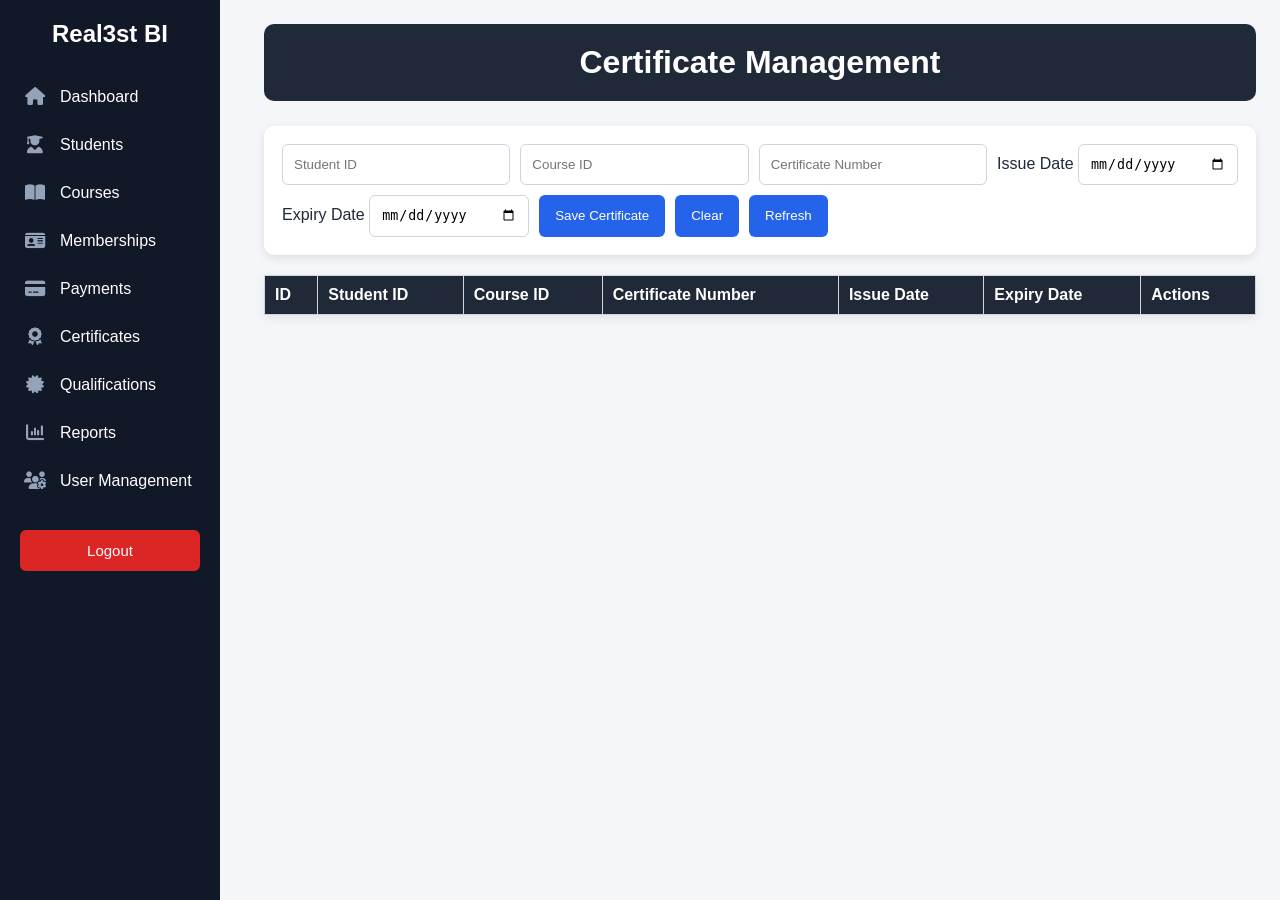
<file: dashboard/certificate.html>
<!DOCTYPE html>
<html lang="en">

<head>
    <meta charset="UTF-8">
    <meta name="viewport" content="width=device-width, initial-scale=1.0">

    <title>Certificate Management</title>

    <link rel="stylesheet" href="style.css">
    <link rel="stylesheet" href="https://cdnjs.cloudflare.com/ajax/libs/font-awesome/6.7.2/css/all.min.css">
</head>

<body>

    <div class="sidebar">

        <h2>Real3st BI</h2>

        <a href="/dashboard.html"><i class="fa-solid fa-house"></i><span>Dashboard</span></a>
        <a href="/student.html"><i class="fa-solid fa-user-graduate"></i><span>Students</span></a>
        <a href="/courses.html"><i class="fa-solid fa-book-open"></i><span>Courses</span></a>
        <a href="/membership.html"><i class="fa-solid fa-id-card"></i><span>Memberships</span></a>
        <a href="/payments.html"><i class="fa-solid fa-credit-card"></i><span>Payments</span></a>
        <a href="/certificate.html"><i class="fa-solid fa-award"></i><span>Certificates</span></a>
        <a href="/qualification.html"><i class="fa-solid fa-certificate"></i><span>Qualifications</span></a>
        <a href="/reports.html"><i class="fa-solid fa-chart-column"></i><span>Reports</span></a>
        <a href="/user.html"><i class="fa-solid fa-users-gear"></i><span>User Management</span></a>

        <button onclick="logout()">Logout</button>

    </div>

    <div class="main-content">

        <div class="header">
            <h1>Certificate Management</h1>
        </div>

        <div class="form-container">

            <input type="hidden" id="certificateId">

            <input type="number" id="studentId" placeholder="Student ID">

            <input type="number" id="courseId" placeholder="Course ID">

            <input type="text" id="certificateNumber" placeholder="Certificate Number">

            <label>
                Issue Date
                <input type="date" id="issueDate">
            </label>

            <label>
                Expiry Date
                <input type="date" id="expiryDate">
            </label>

            <button type="button" onclick="saveCertificate()">
                Save Certificate
            </button>

            <button type="button" onclick="clearCertificateForm()">
                Clear
            </button>

            <button type="button" onclick="loadCertificates()">
                Refresh
            </button>

        </div>

        <table>

            <thead>
                <tr>
                    <th>ID</th>
                    <th>Student ID</th>
                    <th>Course ID</th>
                    <th>Certificate Number</th>
                    <th>Issue Date</th>
                    <th>Expiry Date</th>
                    <th>Actions</th>
                </tr>
            </thead>

            <tbody id="certificatesBody"></tbody>

        </table>

    </div>

    <script src="certificate.js"></script>

</body>

</html>
</file>
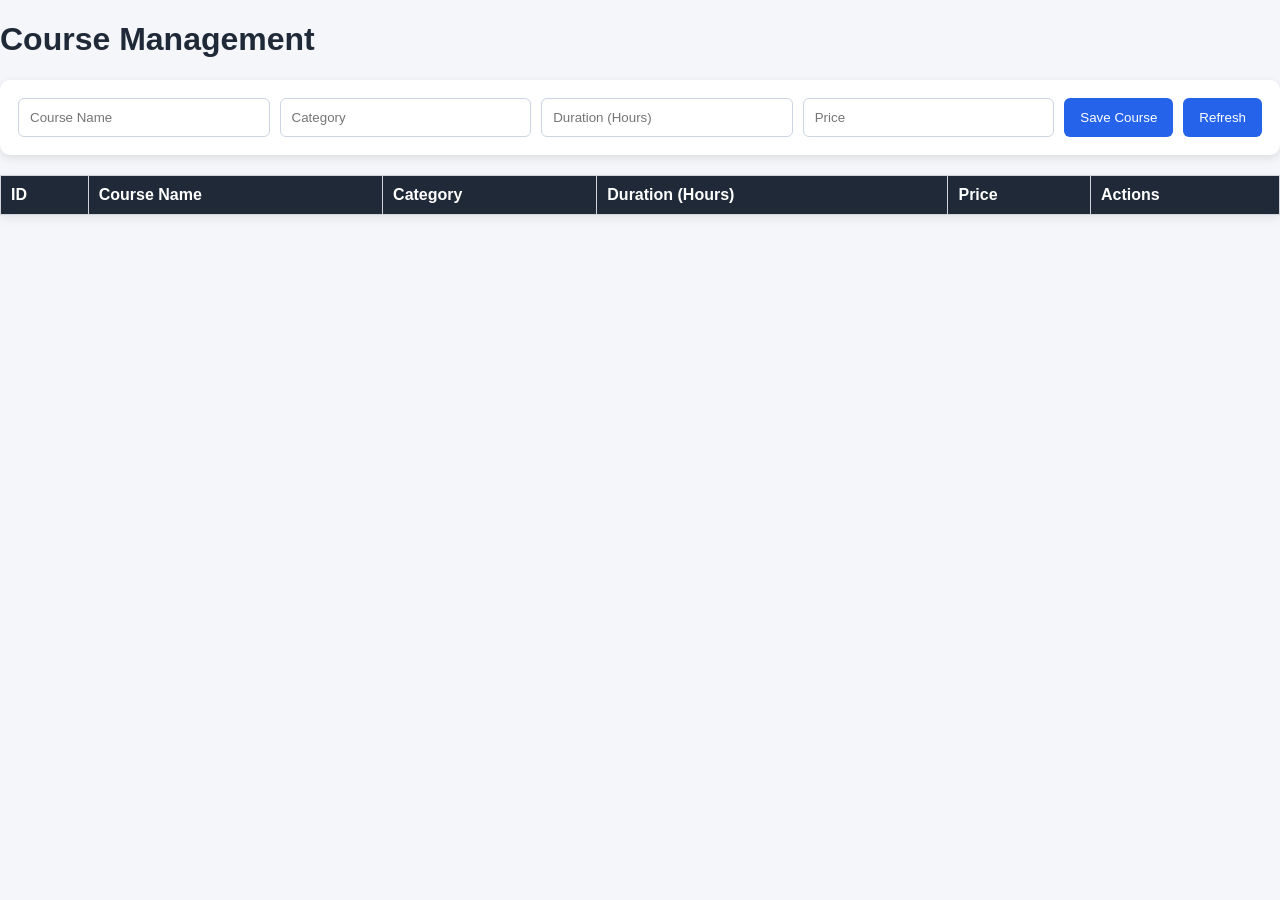
<file: dashboard/courses.html>
<!DOCTYPE html>
<html lang="en">

<head>
    <meta charset="UTF-8">
    <meta name="viewport" content="width=device-width, initial-scale=1.0">
    <title>Courses</title>
    <link rel="stylesheet" href="style.css">
    <link rel="stylesheet"
          href="https://cdnjs.cloudflare.com/ajax/libs/font-awesome/6.7.2/css/all.min.css">
</head>

<body>

    <h1>Course Management</h1>

    <div class="form-container">

        <input type="hidden" id="courseId">

        <input type="text" id="courseName" placeholder="Course Name">

        <input type="text" id="category" placeholder="Category">

        <input type="number" id="duration" placeholder="Duration (Hours)">

        <input type="number" id="price" placeholder="Price">

        <button onclick="saveCourse()">Save Course</button>

        <button onclick="loadCourses()">Refresh</button>

    </div>

    <table>

        <thead>
            <tr>
                <th>ID</th>
                <th>Course Name</th>
                <th>Category</th>
                <th>Duration (Hours)</th>
                <th>Price</th>
                <th>Actions</th>
            </tr>
        </thead>

        <tbody id="coursesBody">

        </tbody>

    </table>

    <script src="courses.js"></script>

</body>

</html>
</file>
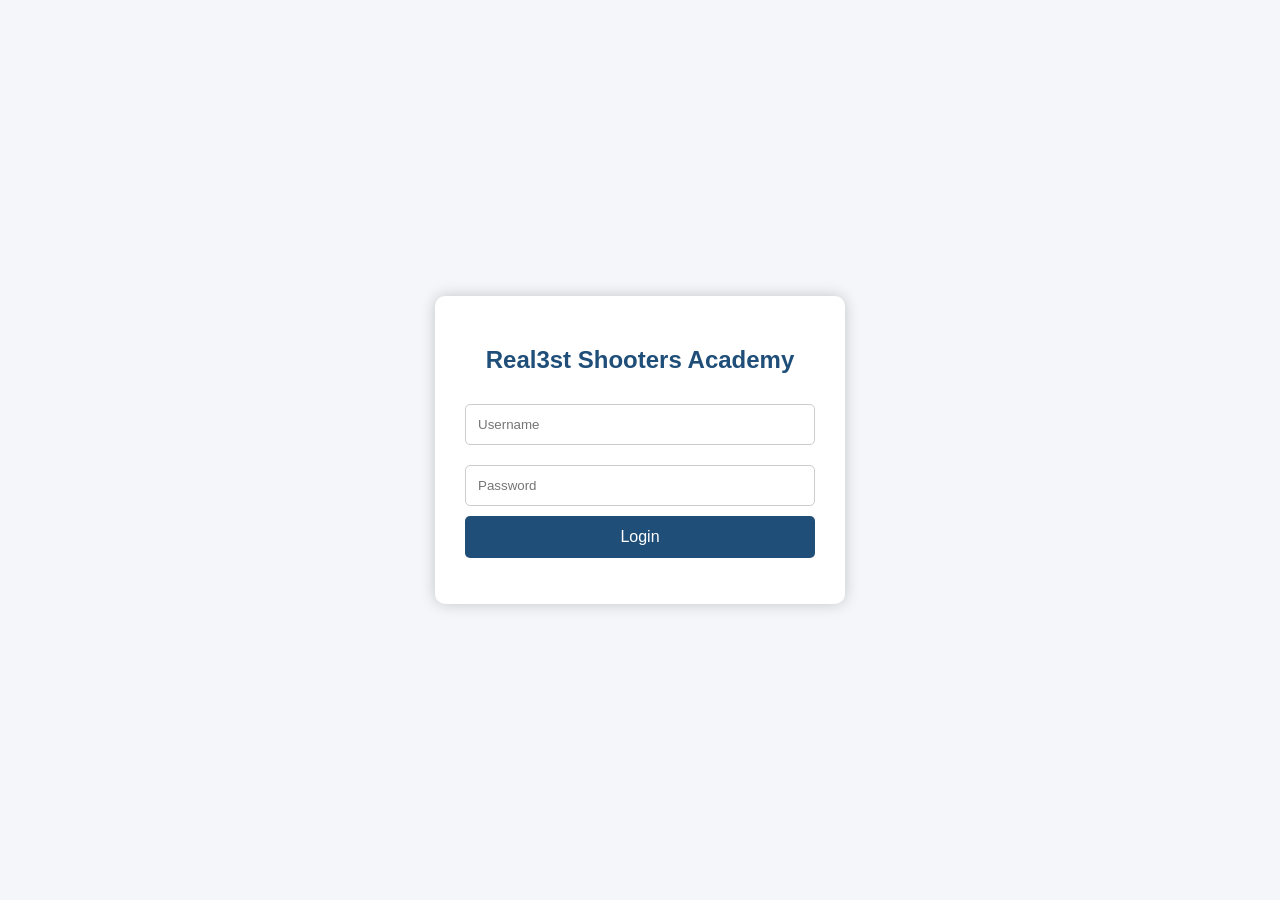
<file: dashboard/login.html>
<!DOCTYPE html>
<html lang="en">

<head>
    <meta charset="UTF-8">
    <meta name="viewport" content="width=device-width, initial-scale=1.0">
    <title>Real3st Shooters Academy Login</title>
    <link rel="stylesheet"
          href="https://cdnjs.cloudflare.com/ajax/libs/font-awesome/6.7.2/css/all.min.css">

    <style>
        body {
            margin: 0;
            padding: 0;
            font-family: Arial, sans-serif;
            background: #f4f6f9;
            display: flex;
            justify-content: center;
            align-items: center;
            height: 100vh;
        }

        .login-box {
            width: 350px;
            background: white;
            padding: 30px;
            border-radius: 10px;
            box-shadow: 0 0 15px rgba(0, 0, 0, 0.2);
            text-align: center;
        }

        h2 {
            color: #1f4e79;
        }

        input {
            width: 100%;
            padding: 12px;
            margin: 10px 0;
            border: 1px solid #ccc;
            border-radius: 5px;
            box-sizing: border-box;
        }

        button {
            width: 100%;
            padding: 12px;
            background: #1f4e79;
            color: white;
            border: none;
            border-radius: 5px;
            cursor: pointer;
            font-size: 16px;
        }

        button:hover {
            background: #163b5c;
        }

        #message {
            margin-top: 15px;
            color: red;
        }
    </style>
</head>

<body>

    <div class="login-box">

        <h2>Real3st Shooters Academy</h2>

        <input type="text" id="username" placeholder="Username">

        <input type="password" id="password" placeholder="Password">

        <button onclick="login()">Login</button>

        <p id="message"></p>

    </div>

    <script src="login.js"></script>

</body>

</html>
</file>
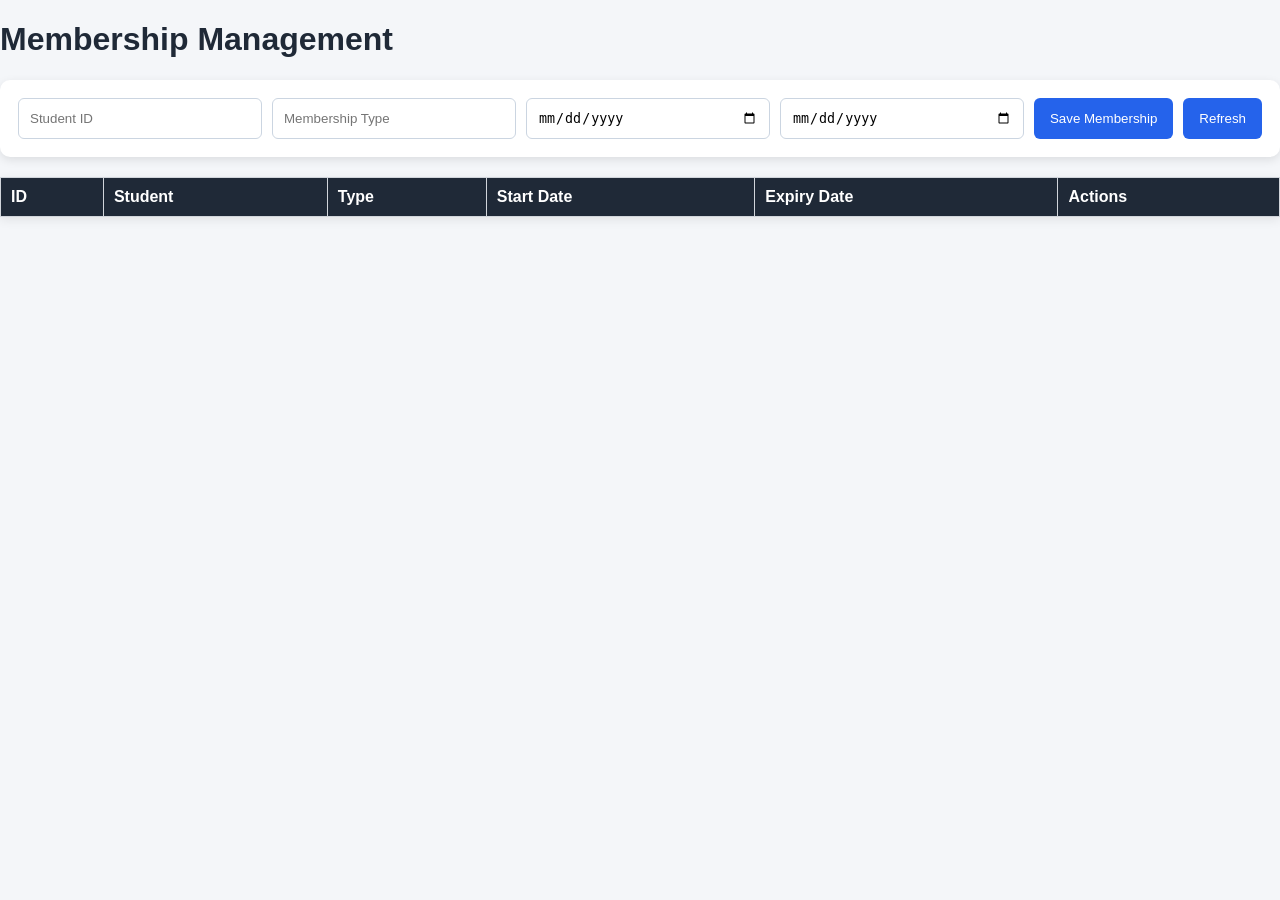
<file: dashboard/membership.html>
<!DOCTYPE html>
<html lang="en">

<head>
    <meta charset="UTF-8">
    <meta name="viewport" content="width=device-width, initial-scale=1.0">
    <title>Membership Management</title>
    <link rel="stylesheet" href="style.css">
    <link rel="stylesheet"
          href="https://cdnjs.cloudflare.com/ajax/libs/font-awesome/6.7.2/css/all.min.css">
</head>

<body>

    <h1>Membership Management</h1>

    <div class="form-container">
        <input type="hidden" id="membershipId">

        <input type="number" id="studentId" placeholder="Student ID">

        <input type="text" id="membershipType" placeholder="Membership Type">

        <input type="date" id="startDate">

        <input type="date" id="expiryDate">

        <button onclick="saveMembership()">Save Membership</button>

        <button onclick="loadMemberships()">Refresh</button>
    </div>

    <table border="1">
        <thead>
            <tr>
                <th>ID</th>
                <th>Student</th>
                <th>Type</th>
                <th>Start Date</th>
                <th>Expiry Date</th>
                <th>Actions</th>
            </tr>
        </thead>

        <tbody id="membershipsBody"></tbody>
    </table>

    <script src="membership.js"></script>

</body>

</html>
</file>
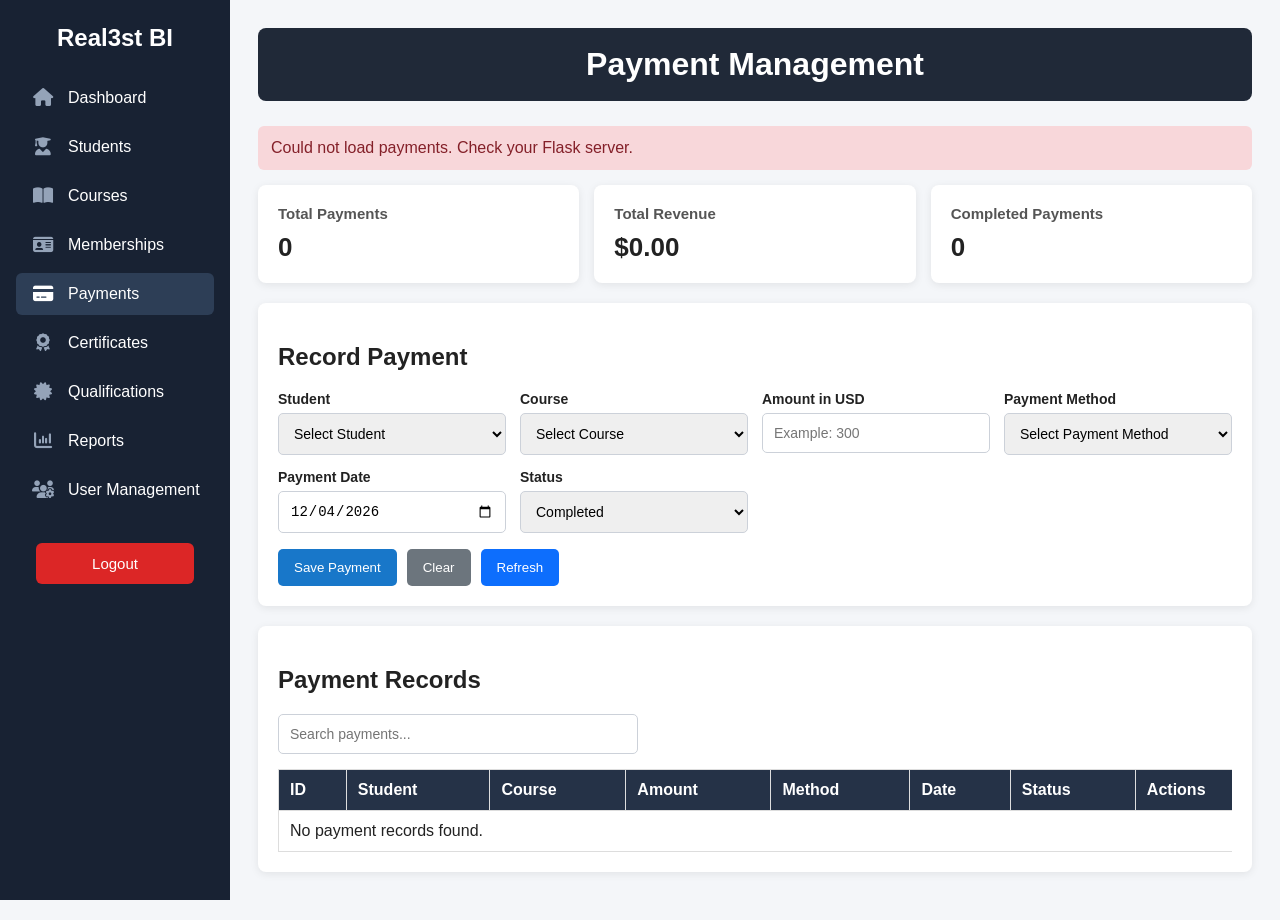
<file: dashboard/payments.html>
<!DOCTYPE html>
<html lang="en">

<head>
    <meta charset="UTF-8">

    <meta name="viewport" content="width=device-width, initial-scale=1.0">

    <title>Payment Management</title>

    <link rel="stylesheet" href="style.css">
    <link rel="stylesheet" href="https://cdnjs.cloudflare.com/ajax/libs/font-awesome/6.7.2/css/all.min.css">

    <style>
        * {
            box-sizing: border-box;
        }

        body {
            margin: 0;
            font-family: Arial, sans-serif;
            background: #f4f6f9;
            color: #222;
        }

        .layout {
            display: flex;
            min-height: 100vh;
        }

        .sidebar {
            position: fixed;
            top: 0;
            bottom: 0;
            left: 0;
            width: 230px;
            padding: 24px 16px;
            overflow-y: auto;
            background: #182233;
            color: white;
        }

        .sidebar h2 {
            margin: 0 0 25px;
            text-align: center;
        }

        .sidebar a {
            display: flex;
            align-items: center;
            gap: 14px;
            margin-bottom: 7px;
            padding: 12px;
            border-radius: 6px;
            color: white;
            text-decoration: none;
        }

        .sidebar a i {
            width: 22px;
            color: #94a3b8;
            font-size: 18px;
            text-align: center;
        }

        .sidebar a:hover i,
        .sidebar a.active i {
            color: #ffffff;
        }

        .sidebar a:hover,
        .sidebar a.active {
            background: #2d3e56;
        }

        .logout-btn {
            width: 100%;
            margin-top: 18px;
            padding: 12px;
            border: none;
            border-radius: 6px;
            background: #dc4c5b;
            color: white;
            cursor: pointer;
        }

        .main-content {
            width: calc(100% - 230px);
            margin-left: 230px;
            padding: 28px;
        }

        .page-title {
            margin: 0 0 20px;
            padding: 18px;
            border-radius: 8px;
            background: #202938;
            color: white;
            text-align: center;
        }

        .status-message {
            display: none;
            margin-bottom: 15px;
            padding: 13px;
            border-radius: 6px;
        }

        .status-success {
            display: block;
            background: #d1e7dd;
            color: #0f5132;
        }

        .status-error {
            display: block;
            background: #f8d7da;
            color: #842029;
        }

        .summary-grid {
            display: grid;
            grid-template-columns:
                repeat(auto-fit, minmax(190px, 1fr));
            gap: 15px;
            margin-bottom: 20px;
        }

        .summary-card {
            padding: 20px;
            border-radius: 8px;
            background: white;
            box-shadow: 0 2px 8px rgba(0, 0, 0, 0.08);
        }

        .summary-card h3 {
            margin: 0 0 10px;
            color: #555;
            font-size: 15px;
        }

        .summary-card p {
            margin: 0;
            font-size: 26px;
            font-weight: bold;
        }

        .form-card,
        .table-card {
            margin-bottom: 20px;
            padding: 20px;
            border-radius: 8px;
            background: white;
            box-shadow: 0 2px 8px rgba(0, 0, 0, 0.08);
        }

        .form-grid {
            display: grid;
            grid-template-columns:
                repeat(auto-fit, minmax(220px, 1fr));
            gap: 14px;
        }

        label {
            display: block;
            margin-bottom: 6px;
            font-size: 14px;
            font-weight: bold;
        }

        input,
        select {
            width: 100%;
            padding: 11px;
            border: 1px solid #ccd1d9;
            border-radius: 5px;
            font-size: 14px;
        }

        .button-row {
            display: flex;
            flex-wrap: wrap;
            gap: 10px;
            margin-top: 16px;
        }

        button {
            padding: 11px 16px;
            border: none;
            border-radius: 5px;
            color: white;
            cursor: pointer;
        }

        .save-btn {
            background: #1877c9;
        }

        .clear-btn {
            background: #6c757d;
        }

        .refresh-btn {
            background: #0d6efd;
        }

        .search-input {
            max-width: 360px;
            margin-bottom: 15px;
        }

        .table-wrapper {
            overflow-x: auto;
        }

        table {
            width: 100%;
            min-width: 1000px;
            border-collapse: collapse;
        }

        th,
        td {
            padding: 11px;
            border: 1px solid #ddd;
            text-align: left;
        }

        th {
            background: #253247;
            color: white;
        }

        tbody tr:nth-child(even) {
            background: #f6f7f9;
        }

        .edit-btn {
            padding: 7px 10px;
            background: #168bc2;
        }

        .delete-btn {
            padding: 7px 10px;
            background: #dc3545;
        }

        .action-buttons {
            display: flex;
            gap: 6px;
        }

        @media (max-width: 800px) {
            .layout {
                display: block;
            }

            .sidebar {
                position: static;
                width: 100%;
            }

            .main-content {
                width: 100%;
                margin-left: 0;
                padding: 15px;
            }
        }
    </style>
</head>

<body>

    <div class="layout">

        <aside class="sidebar">

            <h2>Real3st BI</h2>

            <a href="/dashboard.html"><i class="fa-solid fa-house"></i><span>Dashboard</span></a>
            <a href="/student.html"><i class="fa-solid fa-user-graduate"></i><span>Students</span></a>
            <a href="/courses.html"><i class="fa-solid fa-book-open"></i><span>Courses</span></a>
            <a href="/membership.html"><i class="fa-solid fa-id-card"></i><span>Memberships</span></a>
            <a href="/payments.html" class="active"><i class="fa-solid fa-credit-card"></i><span>Payments</span></a>
            <a href="/certificate.html"><i class="fa-solid fa-award"></i><span>Certificates</span></a>
            <a href="/qualification.html"><i class="fa-solid fa-certificate"></i><span>Qualifications</span></a>
            <a href="/reports.html"><i class="fa-solid fa-chart-column"></i><span>Reports</span></a>
            <a href="/user.html"><i class="fa-solid fa-users-gear"></i><span>User Management</span></a>

            <button class="logout-btn" onclick="logout()">
                Logout
            </button>

        </aside>

        <main class="main-content">

            <h1 class="page-title">Payment Management</h1>

            <div id="statusMessage" class="status-message"></div>

            <section class="summary-grid">

                <div class="summary-card">
                    <h3>Total Payments</h3>
                    <p id="paymentCount">0</p>
                </div>

                <div class="summary-card">
                    <h3>Total Revenue</h3>
                    <p id="totalRevenue">$0.00</p>
                </div>

                <div class="summary-card">
                    <h3>Completed Payments</h3>
                    <p id="completedPayments">0</p>
                </div>

            </section>

            <section class="form-card">

                <h2>Record Payment</h2>

                <input type="hidden" id="paymentId">

                <div class="form-grid">

                    <div>
                        <label for="studentId">Student</label>

                        <select id="studentId" required>
                            <option value="">Select Student</option>
                        </select>
                    </div>

                    <div>
                        <label for="courseId">Course</label>

                        <select id="courseId">
                            <option value="">Select Course</option>
                        </select>
                    </div>

                    <div>
                        <label for="amount">Amount in USD</label>

                        <input type="number" id="amount" min="0" step="0.01" placeholder="Example: 300" required>
                    </div>

                    <div>
                        <label for="paymentMethod">
                            Payment Method
                        </label>

                        <select id="paymentMethod" required>
                            <option value="">
                                Select Payment Method
                            </option>

                            <option value="Cash">Cash</option>
                            <option value="Card">Card</option>
                            <option value="M-PESA">M-PESA</option>
                            <option value="Bank Transfer">
                                Bank Transfer
                            </option>
                            <option value="PayPal">PayPal</option>
                        </select>
                    </div>

                    <div>
                        <label for="paymentDate">
                            Payment Date
                        </label>

                        <input type="date" id="paymentDate" required>
                    </div>

                    <div>
                        <label for="paymentStatus">Status</label>

                        <select id="paymentStatus" required>
                            <option value="Completed">
                                Completed
                            </option>

                            <option value="Pending">
                                Pending
                            </option>

                            <option value="Cancelled">
                                Cancelled
                            </option>

                            <option value="Refunded">
                                Refunded
                            </option>
                        </select>
                    </div>

                </div>

                <div class="button-row">

                    <button class="save-btn" onclick="savePayment()">
                        Save Payment
                    </button>

                    <button class="clear-btn" onclick="clearPaymentForm()">
                        Clear
                    </button>

                    <button class="refresh-btn" onclick="loadPayments()">
                        Refresh
                    </button>

                </div>

            </section>

            <section class="table-card">

                <h2>Payment Records</h2>

                <input type="text" id="paymentSearch" class="search-input" placeholder="Search payments..."
                    oninput="filterPayments()">

                <div class="table-wrapper">

                    <table>

                        <thead>
                            <tr>
                                <th>ID</th>
                                <th>Student</th>
                                <th>Course</th>
                                <th>Amount</th>
                                <th>Method</th>
                                <th>Date</th>
                                <th>Status</th>
                                <th>Actions</th>
                            </tr>
                        </thead>

                        <tbody id="paymentsTableBody">

                            <tr>
                                <td colspan="8">
                                    No payment records found.
                                </td>
                            </tr>

                        </tbody>

                    </table>

                </div>

            </section>

        </main>

    </div>

    <script src="payments.js"></script>

</body>

</html>
</file>
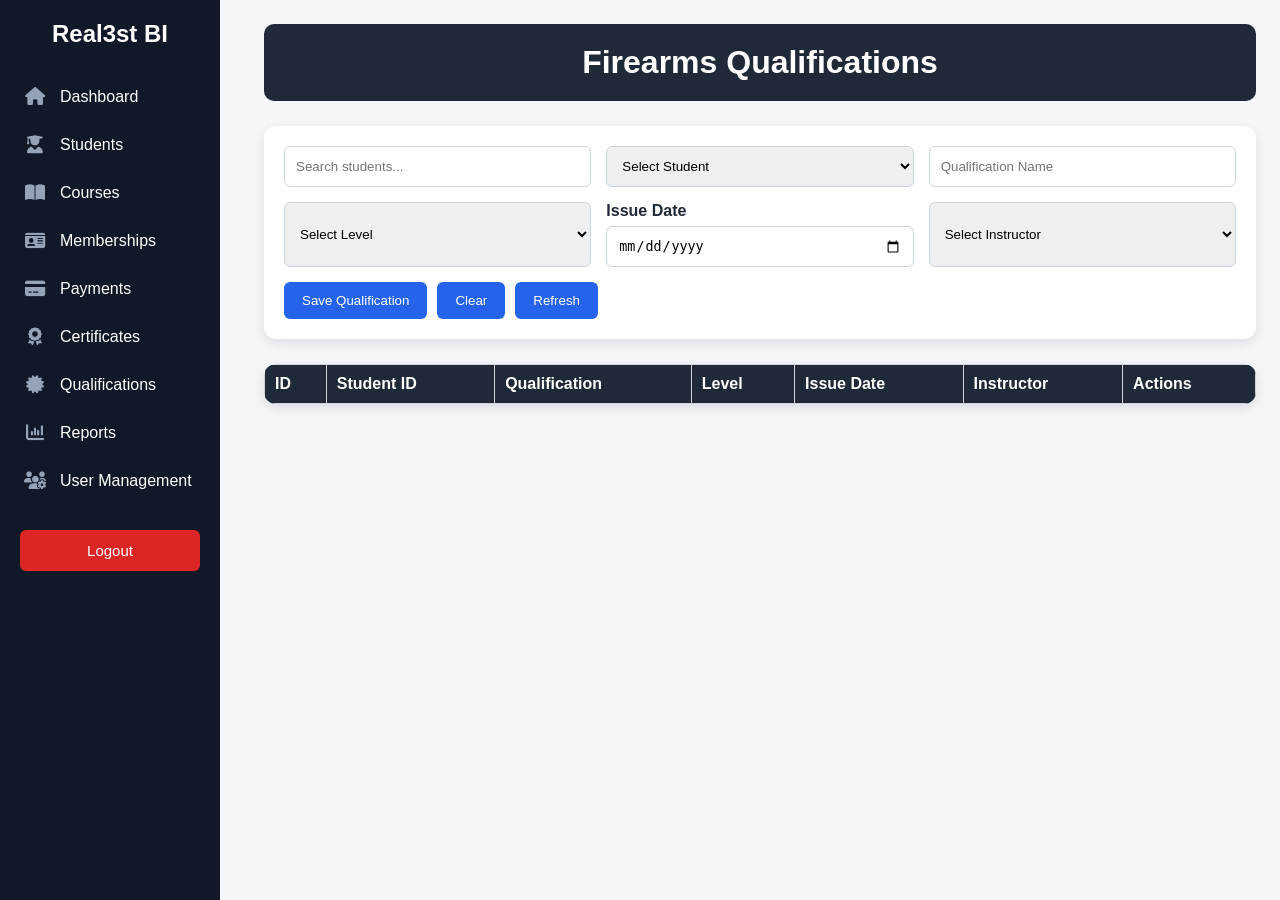
<file: dashboard/qualification.html>
<!DOCTYPE html>
<html lang="en">

<head>
    <meta charset="UTF-8">
    <meta name="viewport" content="width=device-width, initial-scale=1.0">

    <title>Firearms Qualifications</title>

    <link rel="stylesheet" href="style.css">
    <link rel="stylesheet" href="https://cdnjs.cloudflare.com/ajax/libs/font-awesome/6.7.2/css/all.min.css">
</head>

<body>

    <div class="sidebar">

        <h2>Real3st BI</h2>

        <a href="/dashboard.html"><i class="fa-solid fa-house"></i><span>Dashboard</span></a>
        <a href="/student.html"><i class="fa-solid fa-user-graduate"></i><span>Students</span></a>
        <a href="/courses.html"><i class="fa-solid fa-book-open"></i><span>Courses</span></a>
        <a href="/membership.html"><i class="fa-solid fa-id-card"></i><span>Memberships</span></a>
        <a href="/payments.html"><i class="fa-solid fa-credit-card"></i><span>Payments</span></a>
        <a href="/certificate.html"><i class="fa-solid fa-award"></i><span>Certificates</span></a>
        <a href="/qualification.html"><i class="fa-solid fa-certificate"></i><span>Qualifications</span></a>
        <a href="/reports.html"><i class="fa-solid fa-chart-column"></i><span>Reports</span></a>
        <a href="/user.html"><i class="fa-solid fa-users-gear"></i><span>User Management</span></a>

        <button type="button" onclick="logout()">
            Logout
        </button>

    </div>

    <div class="main-content">

        <div class="header">
            <h1>Firearms Qualifications</h1>
        </div>

        <div class="qualification-form">

            <input type="hidden" id="qualificationId">

            <input type="text" id="student_search" placeholder="Search students..." />
            <select id="student_id" required>
                <option value="">Select Student</option>
            </select>

            <input type="text" id="qualificationName" placeholder="Qualification Name">

            <select id="qualificationLevel">
                <option value="">Select Level</option>
                <option value="Basic">Basic</option>
                <option value="Intermediate">Intermediate</option>
                <option value="Advanced">Advanced</option>
                <option value="Expert">Expert</option>
                <option value="Instructor">Instructor</option>
            </select>

            <label>
                Issue Date
                <input type="date" id="issueDate">
            </label>

            <select id="instructor">
                <option value="">Select Instructor</option>
            </select>

            <div class="qualification-buttons">

                <button type="button" onclick="saveQualification()">
                    Save Qualification
                </button>

                <button type="button" onclick="clearQualificationForm()">
                    Clear
                </button>

                <button type="button" onclick="loadQualifications()">
                    Refresh
                </button>

            </div>

        </div>

        <div class="table-container">

            <table>

                <thead>
                    <tr>
                        <th>ID</th>
                        <th>Student ID</th>
                        <th>Qualification</th>
                        <th>Level</th>
                        <th>Issue Date</th>
                        <th>Instructor</th>
                        <th>Actions</th>
                    </tr>
                </thead>

                <tbody id="qualificationsBody"></tbody>

            </table>

        </div>

    </div>

    <script src="qualification.js"></script>

</body>

</html>
</file>
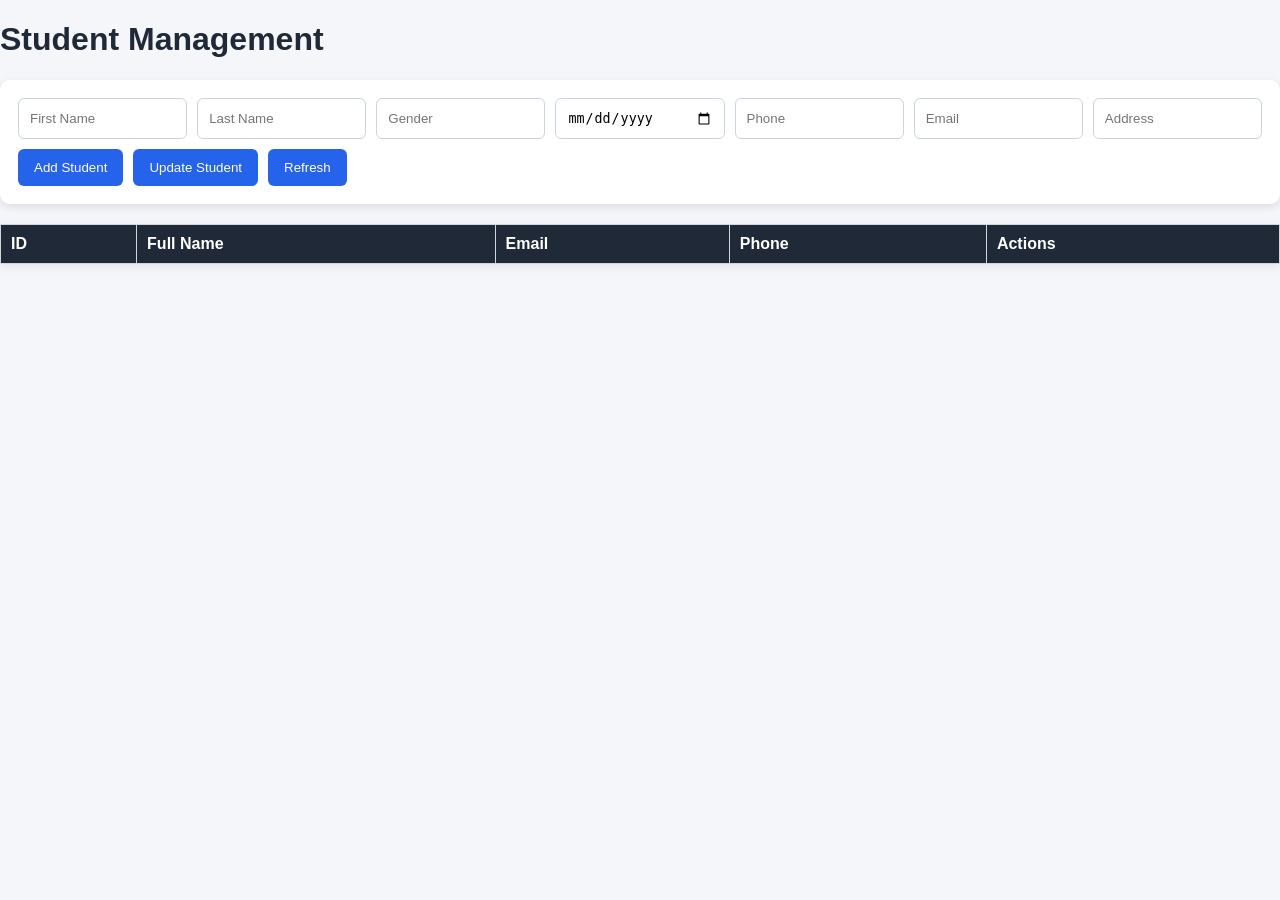
<file: dashboard/student.html>
<!DOCTYPE html>
<html lang="en">

<head>
    <meta charset="UTF-8">
    <meta name="viewport" content="width=device-width, initial-scale=1.0">
    <title>Students</title>
    <link rel="stylesheet" href="style.css">
    <link rel="stylesheet"
          href="https://cdnjs.cloudflare.com/ajax/libs/font-awesome/6.7.2/css/all.min.css">
</head>

<body>

    <h1>Student Management</h1>

    <div class="form-container">
        <input type="text" id="first_name" placeholder="First Name">
        <input type="text" id="last_name" placeholder="Last Name">
        <input type="text" id="gender" placeholder="Gender">
        <input type="date" id="date_of_birth">
        <input type="text" id="phone" placeholder="Phone">
        <input type="email" id="email" placeholder="Email">
        <input type="text" id="address" placeholder="Address">

        <button onclick="addStudent()">Add Student</button>
        <button onclick="updateStudent()">Update Student</button>
        <button onclick="loadStudents()">Refresh</button>
    </div>

    <table border="1" width="100%" id="studentsTable">
        <thead>
            <tr>
                <th>ID</th>
                <th>Full Name</th>
                <th>Email</th>
                <th>Phone</th>
                <th>Actions</th>
            </tr>
        </thead>
        <tbody id="studentsBody">
            <!-- Student rows will be populated here -->
        </tbody>
    </table>

    <script src="student.js"></script>
</body>

</html>
</file>
<file: dashboard/style.css>
/* =========================
   GENERAL PAGE STYLING
========================= */

* {
    box-sizing: border-box;
}

body {
    margin: 0;
    font-family: Arial, Helvetica, sans-serif;
    background: #f4f6f9;
    color: #1f2937;
}

/* =========================
   SIDEBAR
========================= */

.sidebar {
    position: fixed;
    top: 0;
    left: 0;
    width: 220px;
    height: 100vh;
    background: #111827;
    padding-top: 20px;
    overflow-y: auto;
    z-index: 1000;
}

.sidebar h2 {
    color: white;
    text-align: center;
    margin: 0 0 25px;
    padding: 0 10px;
}

.sidebar a {
    display: flex;
    align-items: center;
    gap: 14px;
    color: white;
    text-decoration: none;
    padding: 15px 20px;
    font-size: 16px;
    border-left: 4px solid transparent;
}

.sidebar a i {
    width: 22px;
    color: #94a3b8;
    font-size: 18px;
    text-align: center;
}

.sidebar a:hover i,
.sidebar a.active i {
    color: #ffffff;
}

.sidebar a:hover {
    background: #2563eb;
    border-left-color: white;
}

.sidebar button {
    width: calc(100% - 40px);
    margin: 25px 20px;
    padding: 12px;
    border: none;
    border-radius: 6px;
    background: #dc2626;
    color: white;
    cursor: pointer;
    font-size: 15px;
}

.sidebar button:hover {
    background: #b91c1c;
}

/* =========================
   USER PROFILE
========================= */

.profile {
    text-align: center;
    color: white;
    padding: 15px;
    border-bottom: 1px solid #374151;
    margin-bottom: 15px;
}

.profile .avatar {
    font-size: 44px;
}

.profile h3 {
    margin: 8px 0 4px;
}

.profile p {
    margin: 0;
    color: #d1d5db;
    font-size: 14px;
}

/* =========================
   MAIN CONTENT
========================= */

.main-content,
.main {
    margin-left: 220px;
    padding: 30px;
    min-height: 100vh;
    background: #f4f6f9;
}

.main-content h1,
.main h1 {
    margin-top: 0;
    margin-bottom: 25px;
    font-size: 32px;
}

/* =========================
   HEADER
========================= */

.header {
    background: #1f2937;
    color: white;
    padding: 20px;
    border-radius: 10px;
    margin-bottom: 25px;
    text-align: center;
}

.header h1 {
    margin: 0;
    color: white;
}

/* =========================
   DASHBOARD CARDS
========================= */

.main-content {
    margin-left: 240px;
    padding: 24px;
    min-height: 100vh;
    background: #f4f6f9;
}

.dashboard-header {
    background: #1f2633;
    color: white;
    padding: 24px;
    border-radius: 12px;
    margin-bottom: 24px;
    text-align: center;
}

.stats-container {
    display: grid;
    grid-template-columns: repeat(3, 1fr);
    gap: 18px;
    margin-bottom: 24px;
}

.card {
    background: white;
    border-radius: 12px;
    padding: 20px;
    text-align: center;
    min-height: 110px;
    display: flex;
    flex-direction: column;
    justify-content: center;
    box-shadow: 0 2px 8px rgba(0, 0, 0, 0.08);
}

.card h3 {
    margin: 0 0 10px;
    font-size: 15px;
}

.card p {
    margin: 0;
    font-size: 28px;
    font-weight: bold;
}

.card small {
    margin-top: 8px;
}

.charts-container {
    display: grid;
    grid-template-columns: 1fr 1fr;
    gap: 20px;
    margin-bottom: 24px;
}

.chart-card {
    background: white;
    border-radius: 12px;
    padding: 20px;
    box-shadow: 0 2px 8px rgba(0, 0, 0, 0.08);
}

.chart-card h2 {
    text-align: center;
    margin-top: 0;
    margin-bottom: 20px;
}

.chart-wrapper {
    position: relative;
    height: 320px;
}

.chart-wrapper canvas {
    width: 100% !important;
    height: 100% !important;
}

@media (max-width: 1000px) {
    .stats-container {
        grid-template-columns: repeat(2, 1fr);
    }

    .charts-container {
        grid-template-columns: 1fr;
    }
}

@media (max-width: 650px) {
    .stats-container {
        grid-template-columns: 1fr;
    }

    .main-content {
        margin-left: 0;
        padding: 15px;
    }
}

/* =========================
   FORMS
========================= */

.form-container {
    display: flex;
    flex-wrap: wrap;
    gap: 10px;
    background: white;
    padding: 18px;
    border-radius: 10px;
    margin-bottom: 20px;
    box-shadow: 0 3px 10px rgba(0, 0, 0, 0.1);
}

.form-container input,
.form-container select {
    padding: 11px;
    border: 1px solid #cbd5e1;
    border-radius: 6px;
    min-width: 160px;
    flex: 1;
}

.form-container button {
    padding: 11px 16px;
    border: none;
    border-radius: 6px;
    background: #2563eb;
    color: white;
    cursor: pointer;
}

.form-container button:hover {
    background: #1d4ed8;
}

/* =========================
   TABLES
========================= */

table {
    width: 100%;
    border-collapse: collapse;
    background: white;
    box-shadow: 0 3px 10px rgba(0, 0, 0, 0.08);
}

th,
td {
    border: 1px solid #d1d5db;
    padding: 10px;
    text-align: left;
}

th {
    background: #1f2937;
    color: white;
}

tr:nth-child(even) {
    background: #f9fafb;
}

td button {
    padding: 7px 10px;
    margin-right: 5px;
    border: none;
    border-radius: 5px;
    cursor: pointer;
}

td button:first-child {
    background: #2563eb;
    color: white;
}

td button:last-child {
    background: #dc2626;
    color: white;
}

/* =========================
   LOGIN PAGE
========================= */

.login-box {
    width: 350px;
    margin: 100px auto;
    background: white;
    padding: 30px;
    border-radius: 12px;
    box-shadow: 0 5px 18px rgba(0, 0, 0, 0.18);
    text-align: center;
}

.login-box input {
    width: 100%;
    padding: 12px;
    margin: 9px 0;
    border: 1px solid #cbd5e1;
    border-radius: 6px;
}

.login-box button {
    width: 100%;
    padding: 12px;
    margin-top: 10px;
    border: none;
    border-radius: 6px;
    background: #1f4e79;
    color: white;
    cursor: pointer;
    font-size: 16px;
}

.login-box button:hover {
    background: #163b5c;
}

/* =========================
   RESPONSIVE DESIGN
========================= */

@media (max-width: 900px) {
    .sidebar {
        width: 180px;
    }

    .main-content,
    .main {
        margin-left: 180px;
        padding: 20px;
    }
}

@media (max-width: 700px) {
    .sidebar {
        position: relative;
        width: 100%;
        height: auto;
    }

    .main-content,
    .main {
        margin-left: 0;
        padding: 15px;
    }

    .dashboard {
        grid-template-columns: 1fr;
    }

    .chart-container {
        height: 350px;
    }

    .form-container {
        flex-direction: column;
    }

    .form-container input,
    .form-container select,
    .form-container button {
        width: 100%;
    }
}

/* =========================
   QUALIFICATION PAGE
========================= */

.qualification-form {
    display: grid;
    grid-template-columns: repeat(3, minmax(180px, 1fr));
    gap: 15px;
    background: white;
    padding: 20px;
    margin-bottom: 25px;
    border-radius: 12px;
    box-shadow: 0 4px 12px rgba(0, 0, 0, 0.1);
}

.qualification-form input,
.qualification-form select {
    width: 100%;
    padding: 11px;
    border: 1px solid #cbd5e1;
    border-radius: 6px;
}

.qualification-form label {
    display: flex;
    flex-direction: column;
    gap: 6px;
    font-weight: bold;
}

.qualification-buttons {
    grid-column: 1 / -1;
    display: flex;
    gap: 10px;
}

.qualification-buttons button {
    padding: 11px 18px;
    border: none;
    border-radius: 6px;
    background: #2563eb;
    color: white;
    cursor: pointer;
}

.qualification-buttons button:hover {
    background: #1d4ed8;
}

.table-container {
    width: 100%;
    overflow-x: auto;
    background: white;
    border-radius: 12px;
    box-shadow: 0 4px 12px rgba(0, 0, 0, 0.1);
}

.table-container table {
    min-width: 900px;
}

@media (max-width: 900px) {
    .qualification-form {
        grid-template-columns: repeat(2, 1fr);
    }
}

@media (max-width: 650px) {
    .qualification-form {
        grid-template-columns: 1fr;
    }

    .qualification-buttons {
        flex-direction: column;
    }
}
</file>
